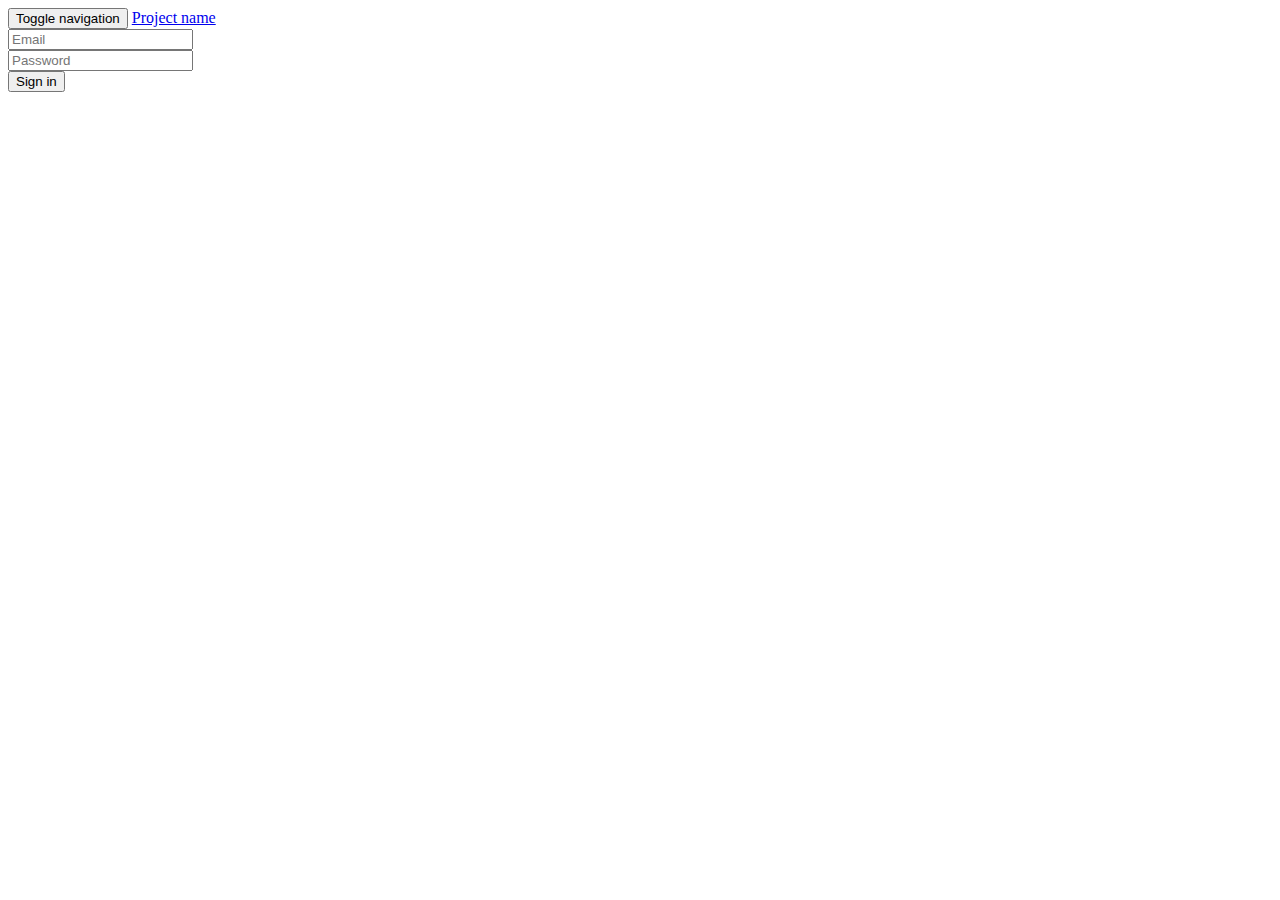
<file: polls/templates/polls/header.html>
<!DOCTYPE html>
<nav class="navbar navbar-inverse navbar-fixed-top">
        <div class="container">
          <div class="navbar-header">
            <button type="button" class="navbar-toggle collapsed" data-toggle="collapse" data-target="#navbar" aria-expanded="false" aria-controls="navbar">
              <span class="sr-only">Toggle navigation</span>
              <span class="icon-bar"></span>
              <span class="icon-bar"></span>
              <span class="icon-bar"></span>
            </button>
            <a class="navbar-brand" href="#">Project name</a>
          </div>
          <div id="navbar" class="navbar-collapse collapse">
            <form class="navbar-form navbar-right">
              <div class="form-group">
                <input type="text" placeholder="Email" class="form-control">
              </div>
              <div class="form-group">
                <input type="password" placeholder="Password" class="form-control">
              </div>
              <button type="submit" class="btn btn-success">Sign in</button>
            </form>
          </div><!--/.navbar-collapse -->
        </div>
      </nav>
</file>
